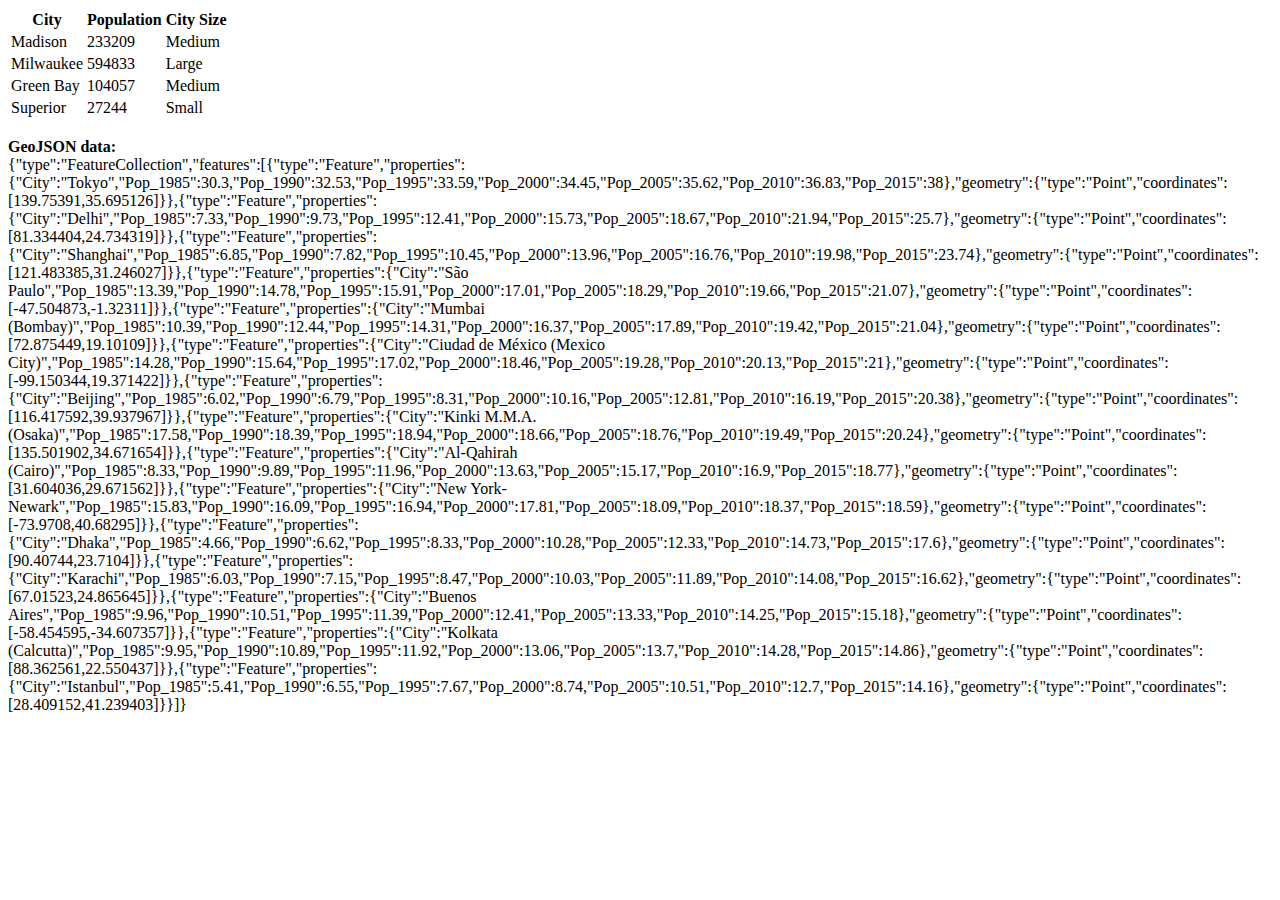
<file: unit_1/index.html>
<!DOCTYPE html>
<html lang="en">
    <head>
        <meta charset="utf-8">
            <title>Activity 4 – Debugging</title>
        <link rel="stylesheet" href="css/style.css">
    </head>

    <body>
        <div id="mydiv"></div>

        <script src="js/main.js"></script>

    </body>
</html>
</file>
<file: unit_1/css/style.css>
/* Stylesheet by Yilun Spring 2026 */
</file>
